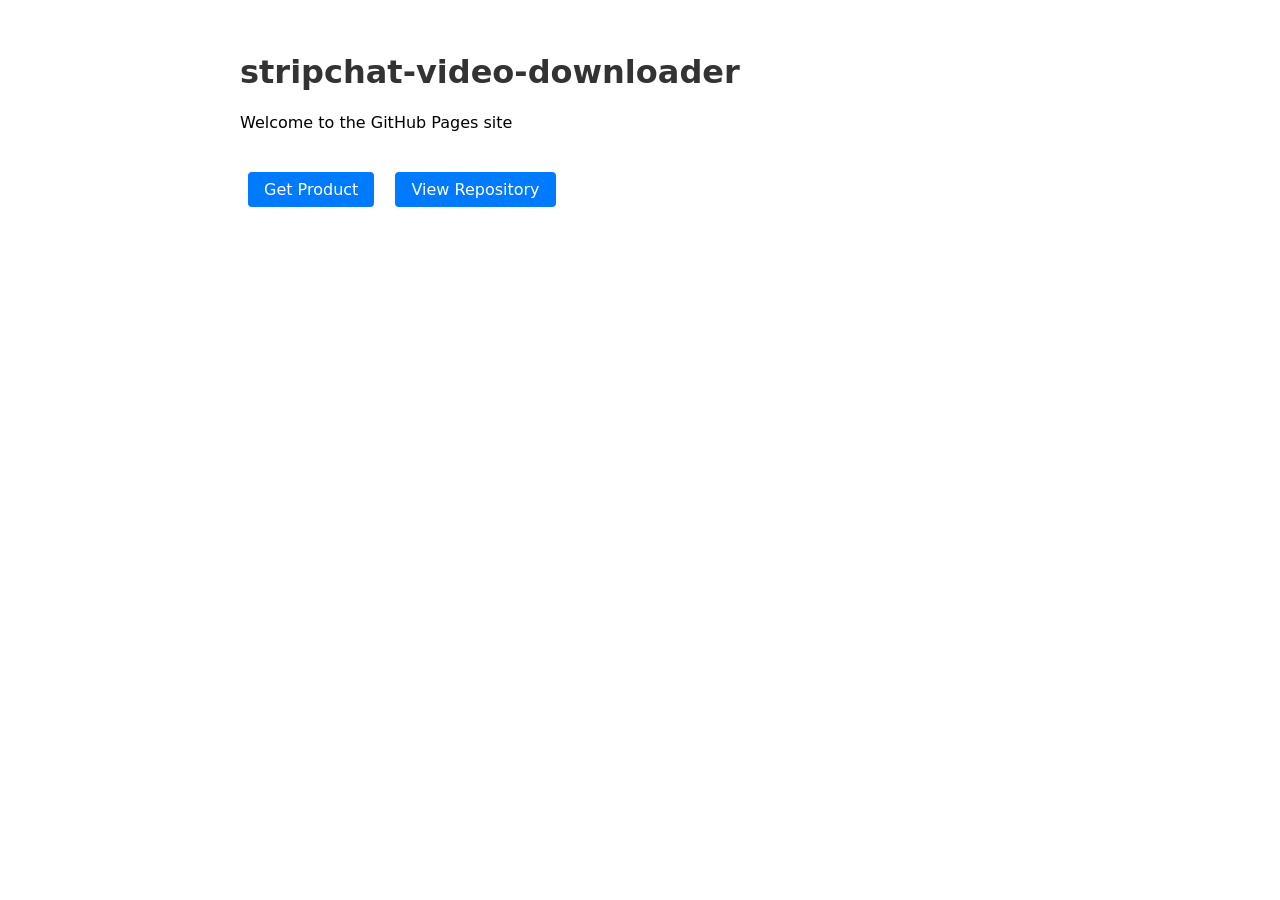
<file: docs/index.html>
<!DOCTYPE html>
<html lang="en">
<head>
    <meta charset="UTF-8">
    <meta name="viewport" content="width=device-width, initial-scale=1.0">
    <title>stripchat-video-downloader</title>
    <style>
        body { font-family: system-ui; max-width: 800px; margin: 0 auto; padding: 2rem; }
        h1 { color: #333; }
        .links { margin-top: 2rem; }
        .links a { display: inline-block; margin: 0.5rem; padding: 0.5rem 1rem; background: #007bff; color: white; text-decoration: none; border-radius: 4px; }
    </style>
</head>
<body>
    <h1>stripchat-video-downloader</h1>
    <p>Welcome to the GitHub Pages site</p>
    <div class="links">
        <a href="https://serp.ly/stripchat-video-downloader">Get Product</a>
        <a href="https://github.com/serpapps/stripchat-video-downloader">View Repository</a>
    </div>
</body>
</html>
</file>
